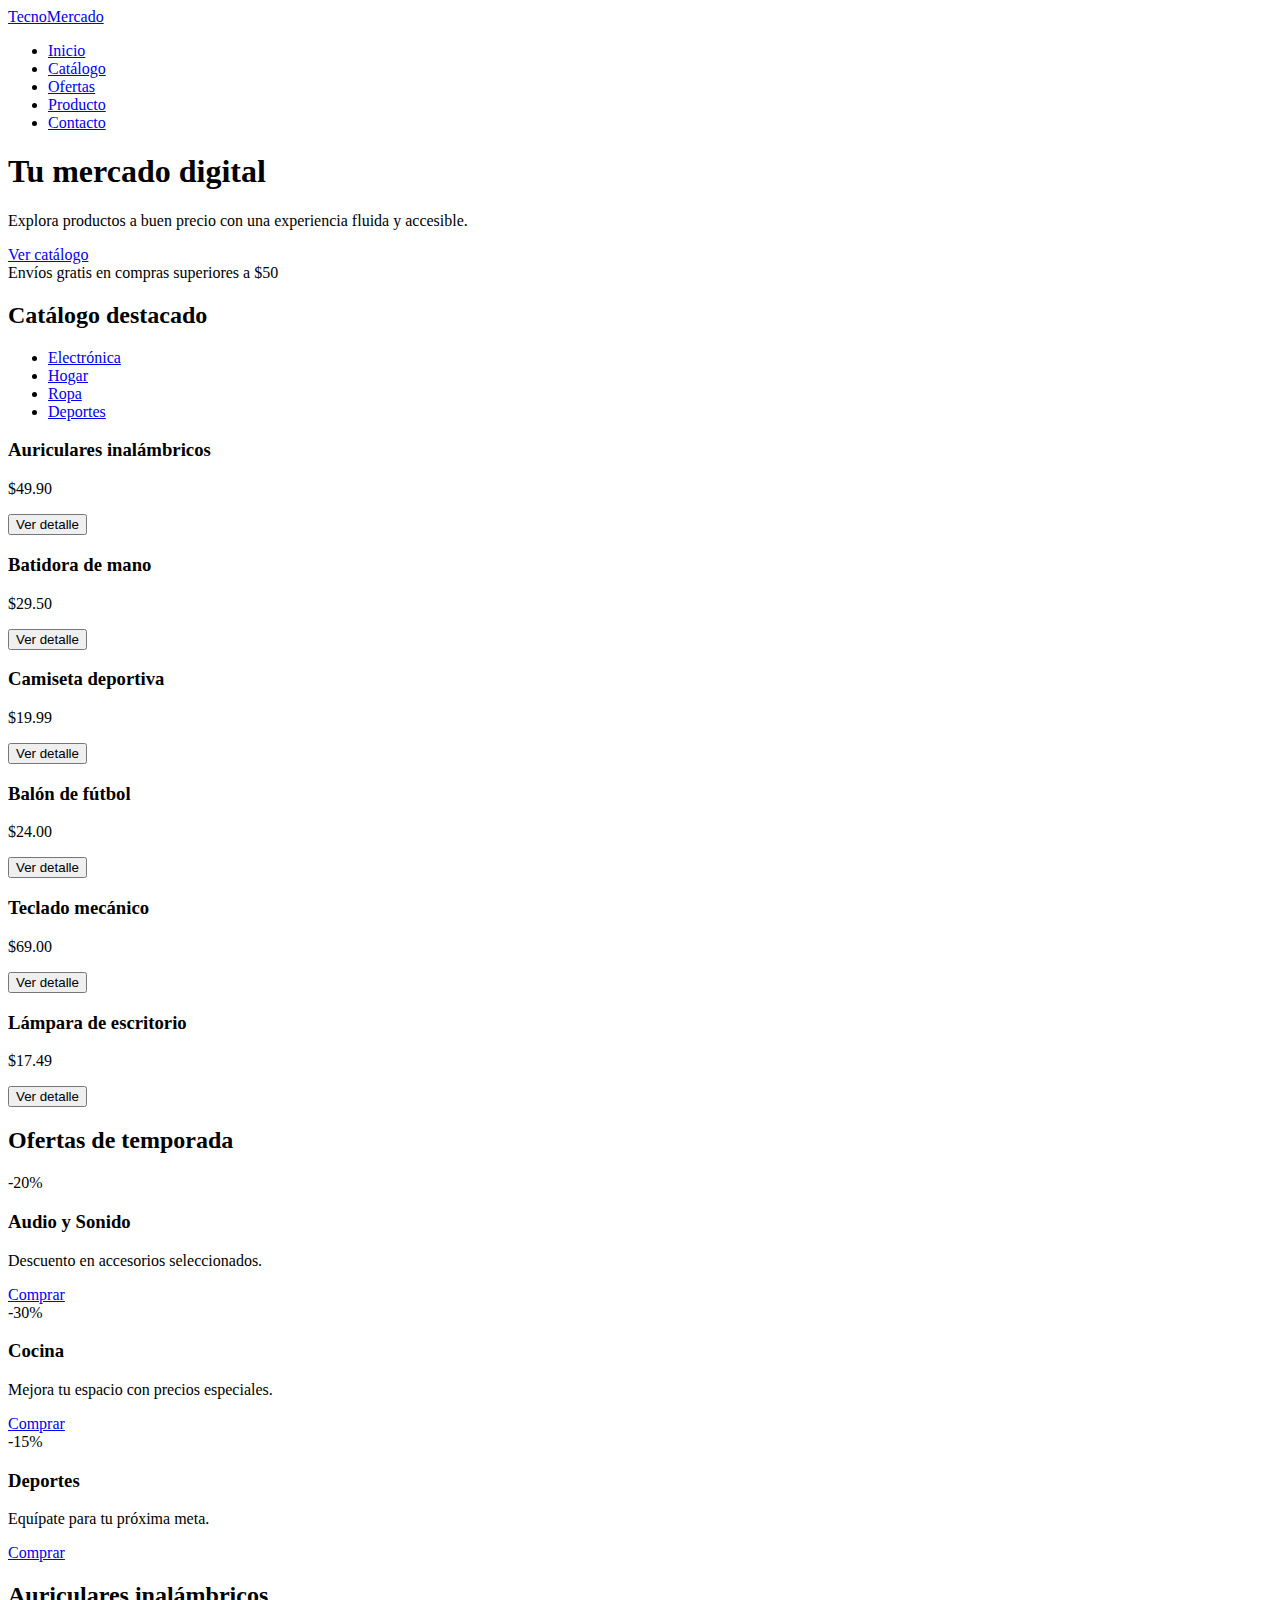
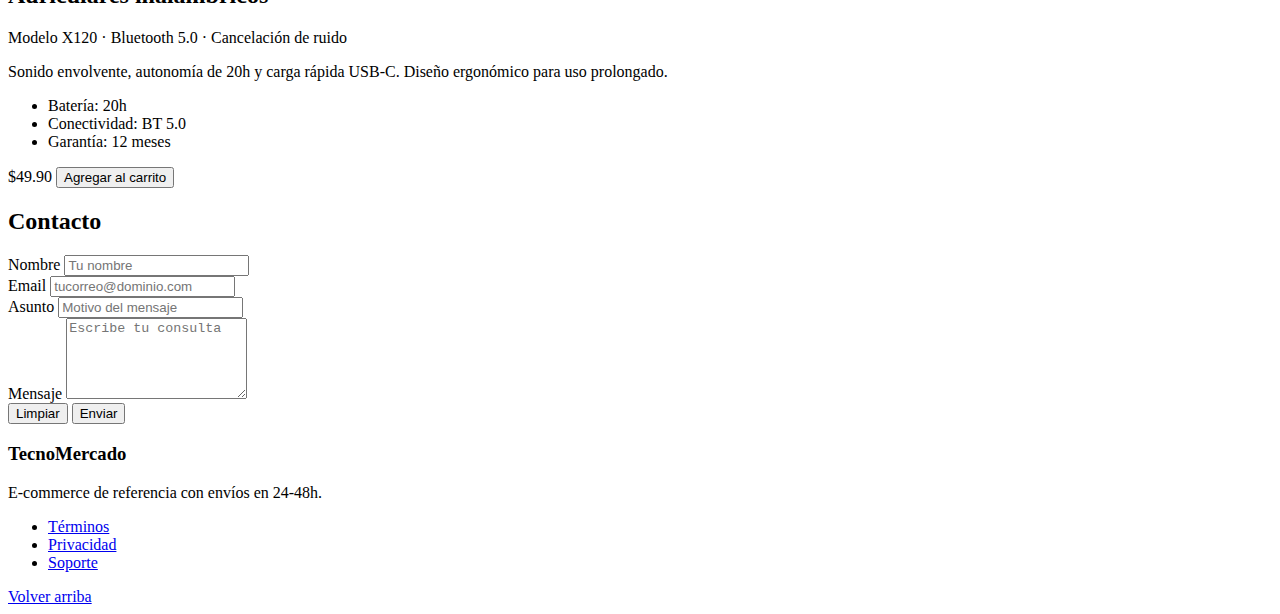
<file: .history/index_20251104225213.html>
<!DOCTYPE html>
<html lang="es">
  <head>
    <!-- HEAD: metadata only; no stylesheets included -->
    <meta charset="utf-8" />
    <meta name="viewport" content="width=device-width, initial-scale=1" />
    <meta name="description" content="TecnoMercado · Laboratorio 2" />
    <title>TecnoMercado · Plantilla (Lab 2)</title>
    
  </head>
  <body>
    <!-- HEADER: site branding and primary navigation -->
    <header role="banner">
      <div>
        <a href="#">TecnoMercado</a>
        <nav>
          <ul>
            <li><a href="#inicio">Inicio</a></li>
            <li><a href="#catalogo">Catálogo</a></li>
            <li><a href="#ofertas">Ofertas</a></li>
            <li><a href="#producto">Producto</a></li>
            <li><a href="#contacto">Contacto</a></li>
          </ul>
        </nav>
      </div>
    </header>

    <!-- MAIN: page content wrapper -->
    <main role="main">
      <!-- HERO: landing intro and promotional notice -->
      <section>
        <div>
          <div>
            <h1>Tu mercado digital</h1>
            <p>Explora productos a buen precio con una experiencia fluida y accesible.</p>
            <a href="#catalogo">Ver catálogo</a>
          </div>
          <div></div>
        </div>
        <div>Envíos gratis en compras superiores a $50</div>
      </section>

      <!-- CATALOG: category links and featured products grid -->
      <section>
        <div>
          <h2>Catálogo destacado</h2>
          <ul>
            <li><a href="#">Electrónica</a></li>
            <li><a href="#">Hogar</a></li>
            <li><a href="#">Ropa</a></li>
            <li><a href="#">Deportes</a></li>
          </ul>

          <div>
            <article tabindex="0">
              <div></div>
              <div>
                <h3>Auriculares inalámbricos</h3>
                <p>$49.90</p>
                <button>Ver detalle</button>
              </div>
            </article>
            <article tabindex="0">
              <div></div>
              <div>
                <h3>Batidora de mano</h3>
                <p>$29.50</p>
                <button>Ver detalle</button>
              </div>
            </article>
            <article tabindex="0">
              <div></div>
              <div>
                <h3>Camiseta deportiva</h3>
                <p>$19.99</p>
                <button>Ver detalle</button>
              </div>
            </article>
            <article tabindex="0">
              <div></div>
              <div>
                <h3>Balón de fútbol</h3>
                <p>$24.00</p>
                <button>Ver detalle</button>
              </div>
            </article>
            <article tabindex="0">
              <div></div>
              <div>
                <h3>Teclado mecánico</h3>
                <p>$69.00</p>
                <button>Ver detalle</button>
              </div>
            </article>
            <article tabindex="0">
              <div></div>
              <div>
                <h3>Lámpara de escritorio</h3>
                <p>$17.49</p>
                <button>Ver detalle</button>
              </div>
            </article>
          </div>
        </div>
      </section>

      <!-- OFFERS: seasonal deals and promotions -->
      <section>
        <div>
          <h2>Ofertas de temporada</h2>
          <div>
            <div>
              <span>-20%</span>
              <h3>Audio y Sonido</h3>
              <p>Descuento en accesorios seleccionados.</p>
              <a href="#">Comprar</a>
            </div>
            <div>
              <span>-30%</span>
              <h3>Cocina</h3>
              <p>Mejora tu espacio con precios especiales.</p>
              <a href="#">Comprar</a>
            </div>
            <div>
              <span>-15%</span>
              <h3>Deportes</h3>
              <p>Equípate para tu próxima meta.</p>
              <a href="#">Comprar</a>
            </div>
          </div>
        </div>
      </section>

      <!-- PRODUCT: single product detail section -->
      <section>
        <div>
          <div aria-hidden="true"></div>
          <div>
            <h2>Auriculares inalámbricos</h2>
            <p>Modelo X120 · Bluetooth 5.0 · Cancelación de ruido</p>
            <p>Sonido envolvente, autonomía de 20h y carga rápida USB‑C. Diseño ergonómico para uso prolongado.</p>
            <ul>
              <li>Batería: 20h</li>
              <li>Conectividad: BT 5.0</li>
              <li>Garantía: 12 meses</li>
            </ul>
            <div>
              <span>$49.90</span>
              <button>Agregar al carrito</button>
            </div>
          </div>
        </div>
      </section>

      <!-- CONTACT: contact form -->
      <section>
        <div>
          <h2>Contacto</h2>
          <form action="#" method="post">
            <div>
              <label for="nombre">Nombre</label>
              <input id="nombre" name="nombre" type="text" placeholder="Tu nombre" />
            </div>
            <div>
              <label for="email">Email</label>
              <input id="email" name="email" type="email" placeholder="tucorreo@dominio.com" />
            </div>
            <div>
              <label for="asunto">Asunto</label>
              <input id="asunto" name="asunto" type="text" placeholder="Motivo del mensaje" />
            </div>
            <div>
              <label for="mensaje">Mensaje</label>
              <textarea id="mensaje" name="mensaje" rows="5" placeholder="Escribe tu consulta"></textarea>
            </div>
            <div>
              <button type="reset">Limpiar</button>
              <button type="submit">Enviar</button>
            </div>
          </form>
        </div>
      </section>
    </main>

    <!-- FOOTER: site footer with secondary navigation -->
    <footer role="contentinfo">
      <div>
        <div>
          <h3>TecnoMercado</h3>
          <p>E-commerce de referencia con envíos en 24-48h.</p>
        </div>
        <nav aria-label="Secundaria">
          <ul>
            <li><a href="#">Términos</a></li>
            <li><a href="#">Privacidad</a></li>
            <li><a href="#">Soporte</a></li>
          </ul>
        </nav>
        <div>
          <a href="#inicio">Volver arriba</a>
        </div>
      </div>
    </footer>
  </body>
</html>
</file>
